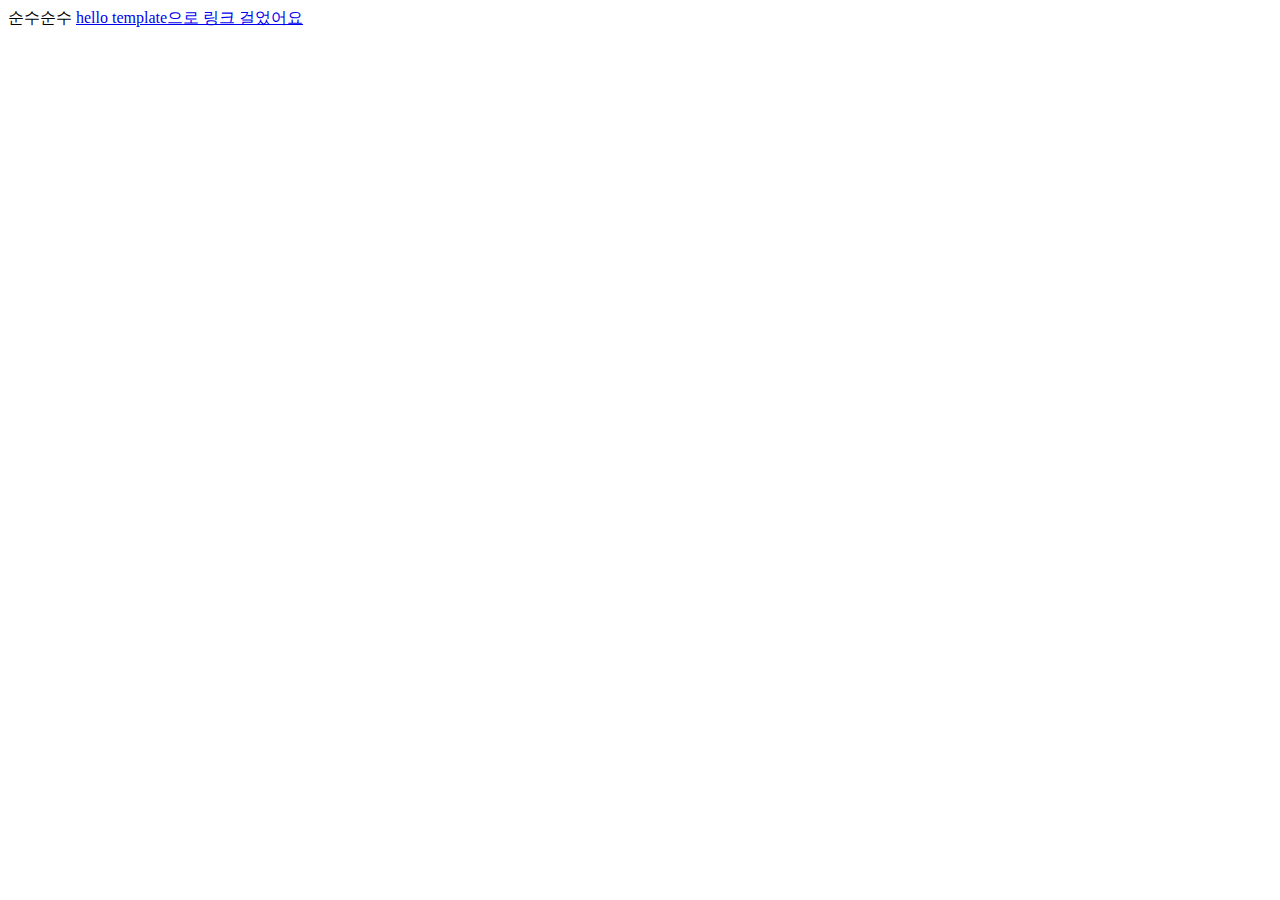
<file: src/main/resources/static/index.html>
<!DOCTYPE HTML>
<html>
<head>
    <title>Hello</title>
    <meta http-equiv="Content-Type" content="text/html; charset=UTF-8">
</head>
<body>
순수순수
<a href="/hello">hello template으로 링크 걸었어요</a>
</body>
</html>
</file>
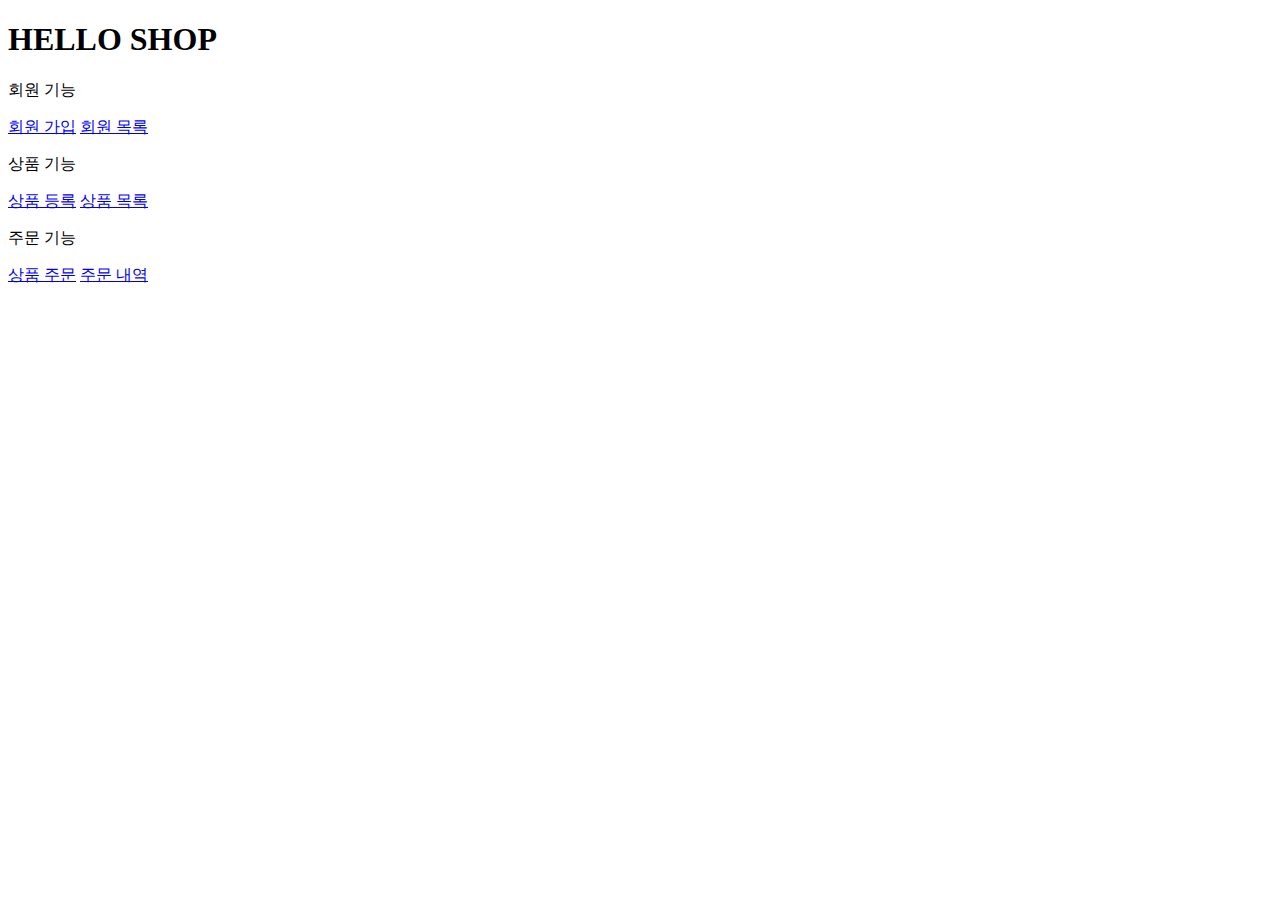
<file: src/main/resources/templates/home.html>
<!DOCTYPE HTML>
<html xmlns:th="http://www.thymeleaf.org">
<head th:replace="fragments/header :: header">
    <title>Hello</title>
    <meta http-equiv="Content-Type" content="text/html; charset=UTF-8"/>
</head>
<body>
<div class="container">
    <div th:replace="fragments/bodyHeader :: bodyHeader"/>
    <div class="jumbotron">
        <h1>HELLO SHOP</h1>
        <p class="lead">회원 기능</p>
        <p>
            <a class="btn btn-lg btn-secondary" href="/members/new">회원 가입</a>
            <a class="btn btn-lg btn-secondary" href="/members">회원 목록</a>
        </p>
        <p class="lead">상품 기능</p>
        <p>
            <a class="btn btn-lg btn-dark" href="/items/new">상품 등록</a>
            <a class="btn btn-lg btn-dark" href="/items">상품 목록</a>
        </p>
        <p class="lead">주문 기능</p>
        <p>
            <a class="btn btn-lg btn-info" href="/order">상품 주문</a>
            <a class="btn btn-lg btn-info" href="/orders">주문 내역</a>
        </p>
    </div>
    <div th:replace="fragments/footer :: footer"/>
</div> <!-- /container --></body>
</html>
</file>
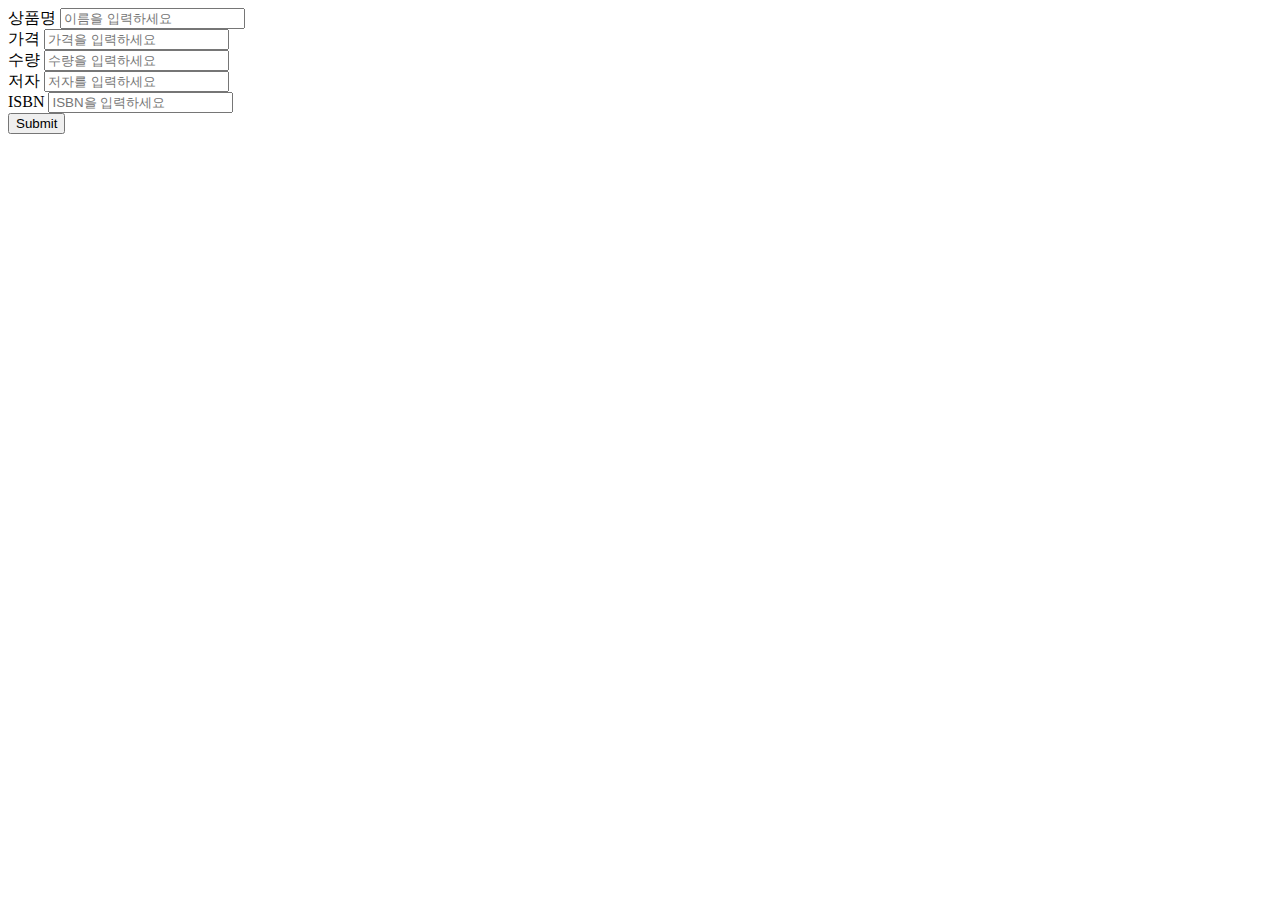
<file: src/main/resources/templates/items/createItemForm.html>
<!DOCTYPE HTML>
<html xmlns:th="http://www.thymeleaf.org">
<head th:replace="fragments/header :: header" />
<body>
<div class="container">
    <div th:replace="fragments/bodyHeader :: bodyHeader"/>
    <form th:action="@{/items/new}" th:object="${form}" method="post">
        <div class="form-group">
            <label th:for="name">상품명</label>
            <input type="text" th:field="*{name}" class="form-control"
                   placeholder="이름을 입력하세요">
        </div>
        <div class="form-group">
            <label th:for="price">가격</label>
            <input type="number" th:field="*{price}" class="form-control"
                   placeholder="가격을 입력하세요">
        </div>
        <div class="form-group">
            <label th:for="stockQuantity">수량</label>
            <input type="number" th:field="*{stockQuantity}" class="formcontrol"
                   placeholder="수량을 입력하세요">
        </div>
        <div class="form-group"> <label th:for="author">저자</label>
            <input type="text" th:field="*{author}" class="form-control"
                   placeholder="저자를 입력하세요">
        </div>
        <div class="form-group">
            <label th:for="isbn">ISBN</label>
            <input type="text" th:field="*{isbn}" class="form-control"
                   placeholder="ISBN을 입력하세요">
        </div>
        <button type="submit" class="btn btn-primary">Submit</button>
    </form>
    <br/>
    <div th:replace="fragments/footer :: footer" />
</div> <!-- /container -->
</body>
</html>
</file>
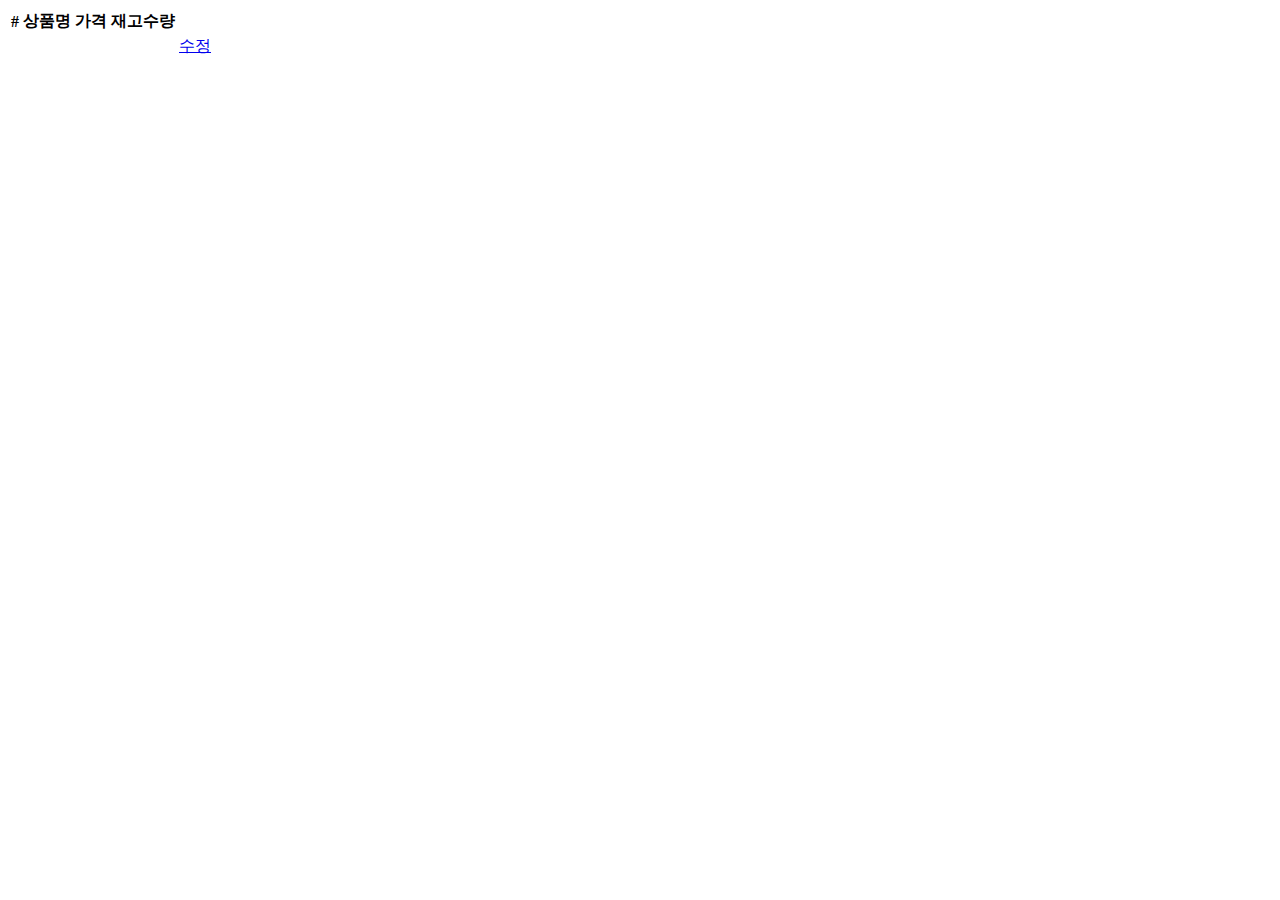
<file: src/main/resources/templates/items/itemList.html>
<!DOCTYPE HTML>
<html xmlns:th="http://www.thymeleaf.org">
<head th:replace="fragments/header :: header" />
<body>
<div class="container">
    <div th:replace="fragments/bodyHeader :: bodyHeader"/>
    <div>
        <table class="table table-striped">
            <thead>
            <tr>
                <th>#</th>
                <th>상품명</th>
                <th>가격</th>
                <th>재고수량</th>
                <th></th>
            </tr>
            </thead>
            <tbody> <tr th:each="item : ${items}">
                <td th:text="${item.id}"></td>
                <td th:text="${item.name}"></td>
                <td th:text="${item.price}"></td>
                <td th:text="${item.stockQuantity}"></td>
                <td>
                    <a href="#" th:href="@{/items/{id}/edit (id=${item.id})}"
                       class="btn btn-primary" role="button">수정</a>
                </td>
            </tr>
            </tbody>
        </table>
    </div>
    <div th:replace="fragments/footer :: footer"/>
</div> <!-- /container -->
</body>
</html>
</file>
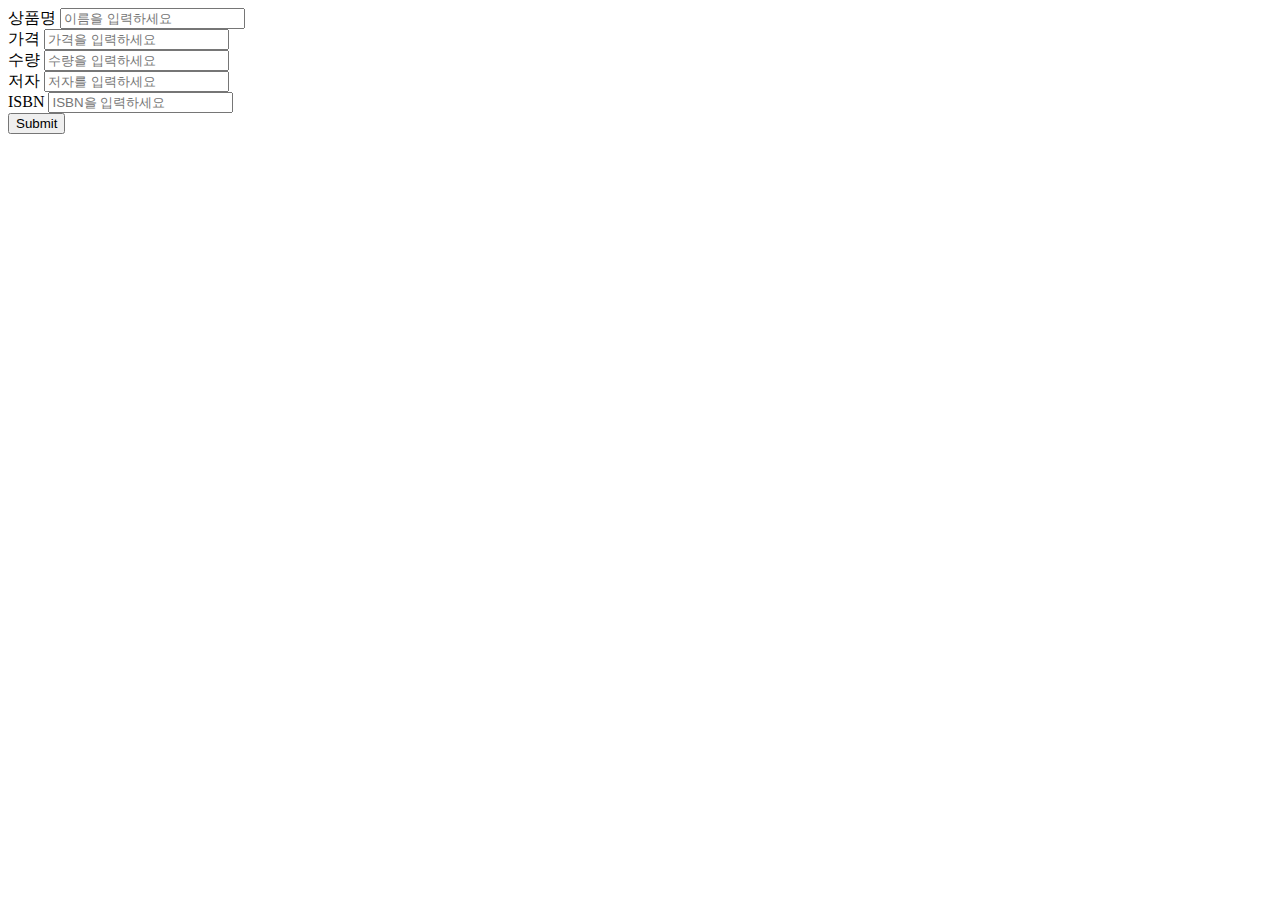
<file: src/main/resources/templates/items/updateItemForm.html>
<!DOCTYPE HTML>
<html xmlns:th="http://www.thymeleaf.org">
<head th:replace="fragments/header :: header" />
<body>
<div class="container">
    <div th:replace="fragments/bodyHeader :: bodyHeader"/>
    <form th:object="${form}" method="post">
        <!-- id -->
        <input type="hidden" th:field="*{id}" />
        <div class="form-group">
            <label th:for="name">상품명</label>
            <input type="text" th:field="*{name}" class="form-control"
                   placeholder="이름을 입력하세요" />
        </div>
        <div class="form-group">
            <label th:for="price">가격</label>
            <input type="number" th:field="*{price}" class="form-control"
                   placeholder="가격을 입력하세요" />
        </div>
        <div class="form-group">
            <label th:for="stockQuantity">수량</label>
            <input type="number" th:field="*{stockQuantity}" class="form-control" placeholder="수량을 입력하세요" />
        </div>
        <div class="form-group">
            <label th:for="author">저자</label>
            <input type="text" th:field="*{author}" class="form-control"
                   placeholder="저자를 입력하세요" />
        </div>
        <div class="form-group">
            <label th:for="isbn">ISBN</label>
            <input type="text" th:field="*{isbn}" class="form-control"
                   placeholder="ISBN을 입력하세요" />
        </div>
        <button type="submit" class="btn btn-primary">Submit</button>
    </form>
    <div th:replace="fragments/footer :: footer" />
</div> <!-- /container -->
</body>
</html>
</file>
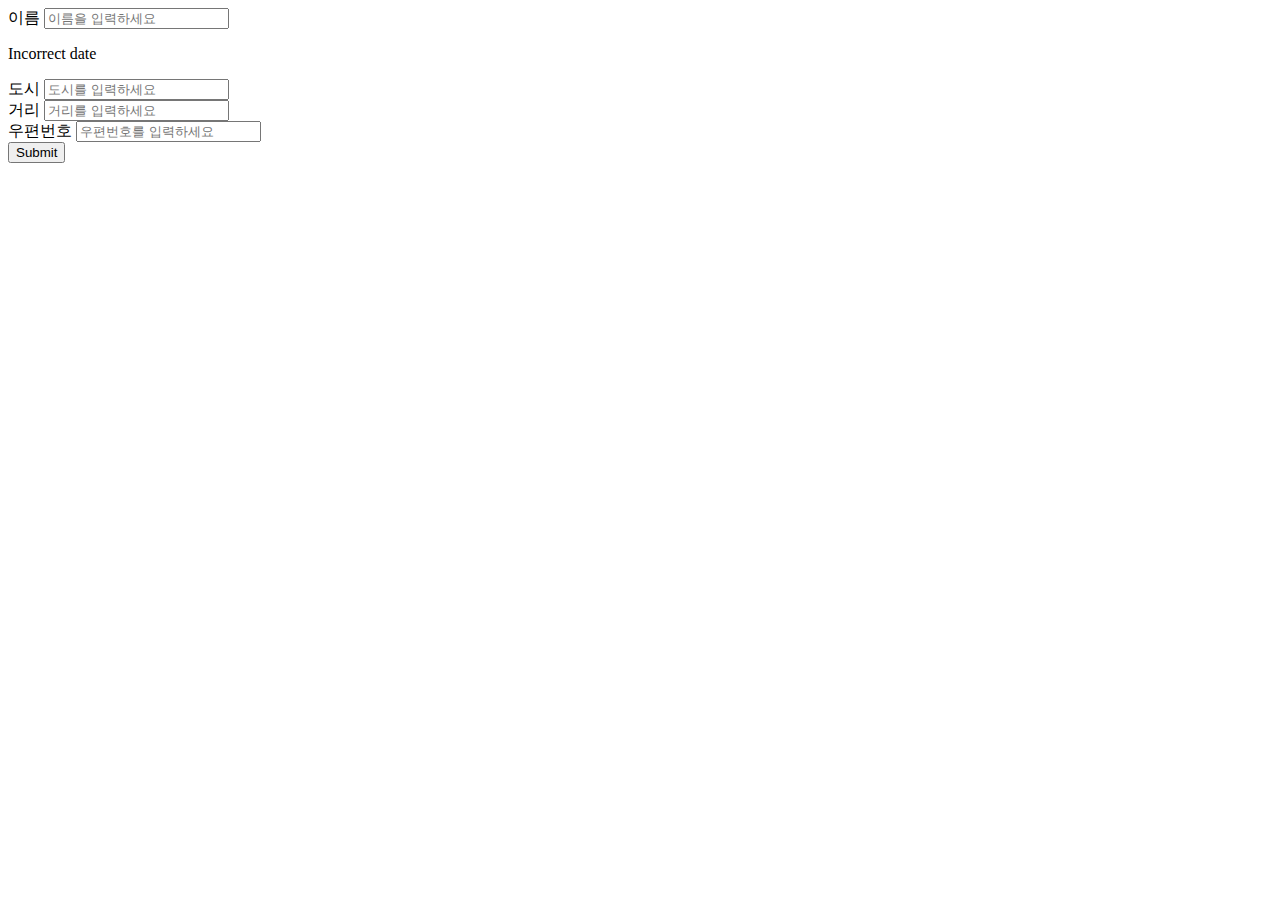
<file: src/main/resources/templates/members/createMemberForm.html>
<!DOCTYPE HTML>
<html xmlns:th="http://www.thymeleaf.org">
<head th:replace="fragments/header :: header"/>
<style>
  .fieldError {
    border-color: #bd2130;
 }

</style>
<body>
<div class="container">
    <div th:replace="fragments/bodyHeader :: bodyHeader"/>
    <form role="form" action="/members/new" th:object="${memberForm}" method="post">
        <div class="form-group">
            <label th:for="name">이름</label>
            <input type="text" th:field="*{name}" class="form-control" placeholder="이름을 입력하세요" th:class="${#fields.hasErrors('name')}? 'form-control fieldError' : 'form-control'">
            <p th:if="${#fields.hasErrors('name')}"
               th:errors="*{name}">Incorrect date</p>
        </div>
        <div class="form-group">
            <label th:for="city">도시</label>
            <input type="text" th:field="*{city}" class="form-control" placeholder="도시를 입력하세요">
        </div>
        <div class="form-group">
            <label th:for="street">거리</label>
            <input type="text" th:field="*{street}" class="form-control" placeholder="거리를 입력하세요">
        </div>
        <div class="form-group">
            <label th:for="zipcode">우편번호</label>
            <input type="text" th:field="*{zipcode}" class="form-control" placeholder="우편번호를 입력하세요">
        </div>
        <button type="submit" class="btn btn-primary">Submit</button>
    </form>
    <br/>
    <div th:replace="fragments/footer :: footer"/>
</div> <!-- /container -->
</body>
</html>
</file>
